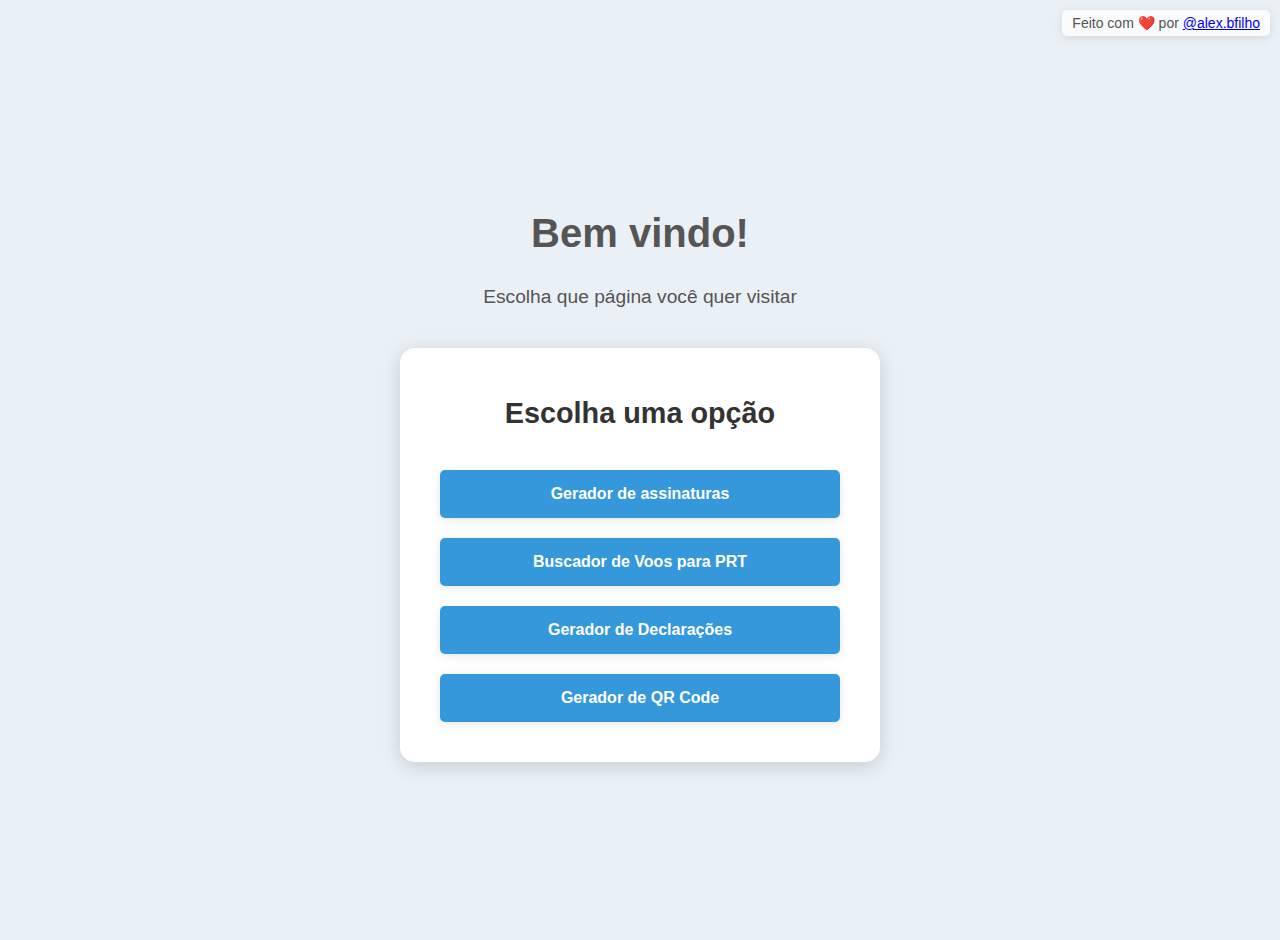
<file: index.html>
<!DOCTYPE html>
<html lang="en">

<head>
    <meta charset="UTF-8">
    <meta name="viewport" content="width=device-width, initial-scale=1.0">
    <title>Main Page</title>
    <style>
        body {
            font-family: 'Arial', sans-serif;
            display: flex;
            flex-direction: column;
            align-items: center;
            justify-content: center;
            height: 100vh;
            background-color: #e9f0f6;
            margin: 0;
            padding: 20px;
            color: #555;
        }

        h2 {
            font-size: 2.5em;
            margin-bottom: 10px;
        }

        p {
            font-size: 1.2em;
            margin-bottom: 40px;
        }

        .container {
            max-width: 400px;
            padding: 30px 40px;
            border-radius: 15px;
            background-color: #fff;
            box-shadow: 0 4px 20px rgba(0, 0, 0, 0.15);
            text-align: center;
        }

        h1 {
            font-size: 1.8em;
            margin-bottom: 30px;
            color: #333;
        }

        a.button {
            display: inline-block;
            width: 90%;
            padding: 15px 20px;
            margin: 10px 0;
            background-color: #3498db;
            border-radius: 5px;
            color: white;
            font-weight: bold;
            text-decoration: none;
            transition: background-color 0.3s, transform 0.2s, box-shadow 0.3s;
            box-shadow: 0 2px 10px rgba(0, 0, 0, 0.1);
        }

        a.button:hover {
            background-color: #2980b9;
            transform: translateY(-3px);
            box-shadow: 0 4px 15px rgba(0, 0, 0, 0.2);
        }
        .made-with-love {
            position: absolute;
            top: 10px;
            right: 10px;
            font-size: 14px;
            background: rgba(255, 255, 255, 0.7);
            padding: 5px 10px;
            border-radius: 5px;
            box-shadow: 0 2px 10px rgba(0,0,0,0.1);
        }

        .heart {
            color: red;
        }
    </style>
</head>

<body>
    <div class="made-with-love">
        Feito com <span class="heart">❤️</span> por <a href="https://www.instagram.com/alex.bfilho" target="_blank" rel="noopener noreferrer">@alex.bfilho</a>
    </div>
    <h2>Bem vindo!</h2>
    <p>Escolha que página você quer visitar</p>
    <div class="container">
        <h1>Escolha uma opção</h1>
        <a href="assinaturas.html" class="button">Gerador de assinaturas</a>
        <a href="voos.html" class="button">Buscador de Voos para PRT</a>
        <a href="declaracoes.html" class="button">Gerador de Declarações</a>
        <a href="qrcode.html" class="button">Gerador de QR Code</a>
    </div>
</body>

</html>
</file>
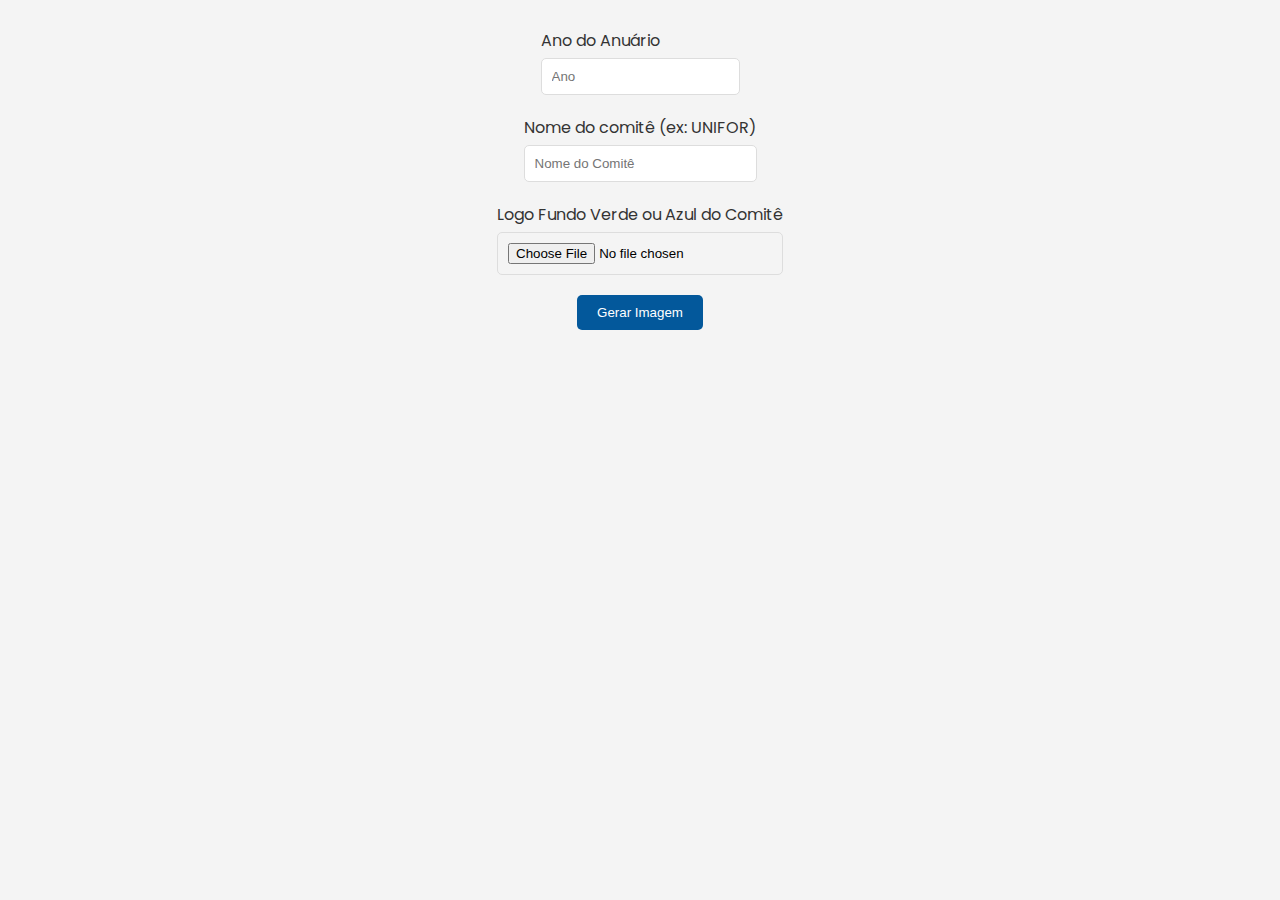
<file: anuario.html>
<!DOCTYPE html>
<html>
<head>
    <title>Image Text Overlay</title>
    <link rel="preconnect" href="https://fonts.googleapis.com">
    <link rel="preconnect" href="https://fonts.gstatic.com" crossorigin>
    <link href="https://fonts.googleapis.com/css2?family=Poppins:wght@400;500;700&display=swap" rel="stylesheet">
    <title>Gerador de Capa de Anuário</title>

  <style>
        body {
            font-family: 'Poppins', sans-serif;
            background-color: #f4f4f4;
            display: flex;
            flex-direction: column;
            align-items: center;
            padding: 20px;
        }
        .input-container {
            margin-bottom: 10px;
        }
        .input-label {
            display: block;
            margin-bottom: 5px;
            color: #333;
        }
        input[type="text"], input[type="file"] {
            width: 100%;
            padding: 10px;
            margin-bottom: 10px;
            border-radius: 5px;
            border: 1px solid #ddd;
            box-sizing: border-box;
        }
        button {
            background-color: #03589b;
            color: white;
            padding: 10px 20px;
            border: none;
            border-radius: 5px;
            cursor: pointer;
        }
        button:hover {
            background-color: #034678;
        }
        @media (max-width: 600px) {
            input[type="text"], input[type="file"], button {
                width: 90%;
            }
        }
    </style>
</head>
<body>
    <div class="input-container">
        <label for="textInput" class="input-label">Ano do Anuário</label>
        <input type="text" id="textInput" placeholder="Ano">
    </div>
    <div class="input-container">
        <label for="textInput2" class="input-label">Nome do comitê (ex: UNIFOR)</label>
        <input type="text" id="textInput2" placeholder="Nome do Comitê">
    </div>
    <div class="input-container">
        <label for="imageInput" class="input-label">Logo Fundo Verde ou Azul do Comitê</label>
        <input type="file" id="imageInput" accept="image/*">
    </div>
    <button onclick="generateImage()">Gerar Imagem</button>
    <canvas id="canvas" style="display:none;"></canvas>
    <a id="downloadLink" style="display:none;">Download</a>
<script>
function generateImage() {
    const ano = document.getElementById('textInput').value;
    const text = document.getElementById('textInput2').value;
    const fontSize = 200;
    const fontSize2 = 170;
    const imagePath = 'https://raw.githubusercontent.com/ifmsabrazilunifor/ifmsabrazilunifor.github.io/main/anuario/arquivo_base3.png'; // URL to the image
    const uploadedImage = document.getElementById('imageInput').files[0]; // Get the uploaded image
    const canvas = document.getElementById('canvas');
    const ctx = canvas.getContext('2d');

    const img = new Image();
    img.crossOrigin = 'Anonymous'; // This line is important for loading images from a different domain
    img.onload = function() {
        canvas.width = img.width;
        canvas.height = img.height;
        ctx.drawImage(img, 0, 0);
        ctx.font = `bold ${fontSize}px Poppins`; // Using Poppins font
        ctx.fillStyle = '#03589b';
        ctx.fillText(ano, 152, 1237); // Adjust text positioning as needed

        ctx.font = `500 ${fontSize2}px Poppins`; // Using Poppins font
        ctx.fillStyle = '#03589b';
        ctx.fillText(text, 159, 1496); // Adjust text positioning as needed

        if (uploadedImage) {
            const userImage = new Image();
            userImage.onload = function() {
                const scaleFactor = 390 / userImage.width;
                const newHeight = userImage.height * scaleFactor;
                ctx.drawImage(userImage, 2005, 72, 400, newHeight);
                createDownloadLink(canvas.toDataURL('image/png'));
            };
            userImage.src = URL.createObjectURL(uploadedImage);
        } else {
            createDownloadLink(canvas.toDataURL('image/png'));
        }
    };
    img.src = imagePath;
}

function createDownloadLink(dataUrl) {
    const link = document.getElementById('downloadLink');
    link.href = dataUrl;
    link.download = 'modified-image.png';
    link.style.display = 'block';
    link.textContent = 'Fazer o download da imagem';
}

</script>
</body>
</html>
</file>
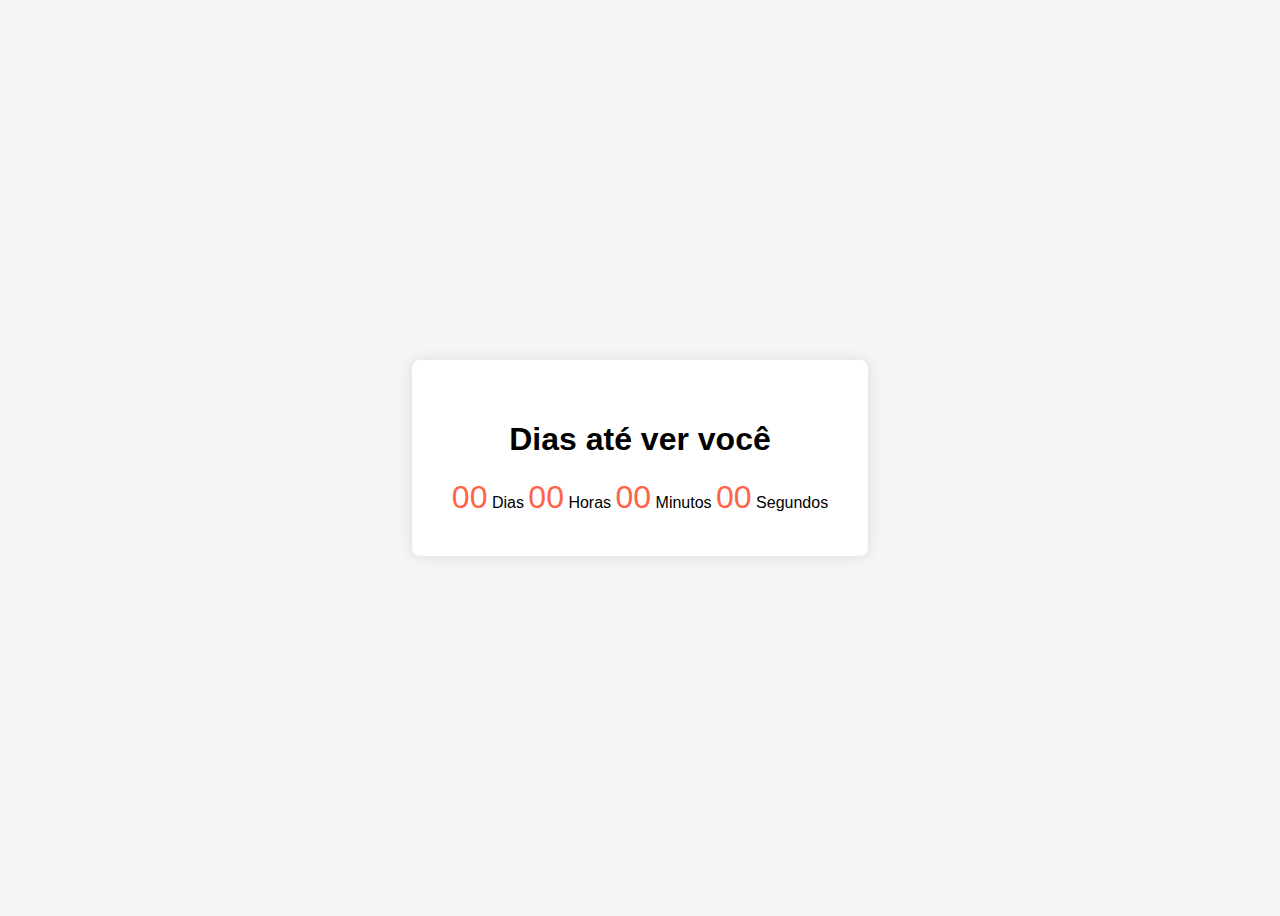
<file: countdown/curitiba.html>
<!DOCTYPE html>
<html lang="en">
<head>
    <meta charset="UTF-8">
    <meta name="viewport" content="width=device-width, initial-scale=1.0">
    <title>Dias até ver você</title>
    <link rel="stylesheet" href="style.css">
</head>
<body>
    <div class="countdown-container">
        <h1>Dias até ver você</h1>
        <div id="timer">
            <span id="days">00</span> Dias 
            <span id="hours">00</span> Horas 
            <span id="minutes">00</span> Minutos 
            <span id="seconds">00</span> Segundos
        </div>
    </div>
    <script src="script.js"></script>
</body>
</html>
</file>
<file: countdown/style.css>
body {
    font-family: 'Arial', sans-serif;
    display: flex;
    justify-content: center;
    align-items: center;
    height: 100vh;
    background-color: #f5f5f5;
}

.countdown-container {
    text-align: center;
    background-color: #fff;
    padding: 40px;
    border-radius: 8px;
    box-shadow: 0px 0px 15px rgba(0, 0, 0, 0.1);
}

#timer span {
    font-size: 2em;
    color: #ff6347;
}
</file>
